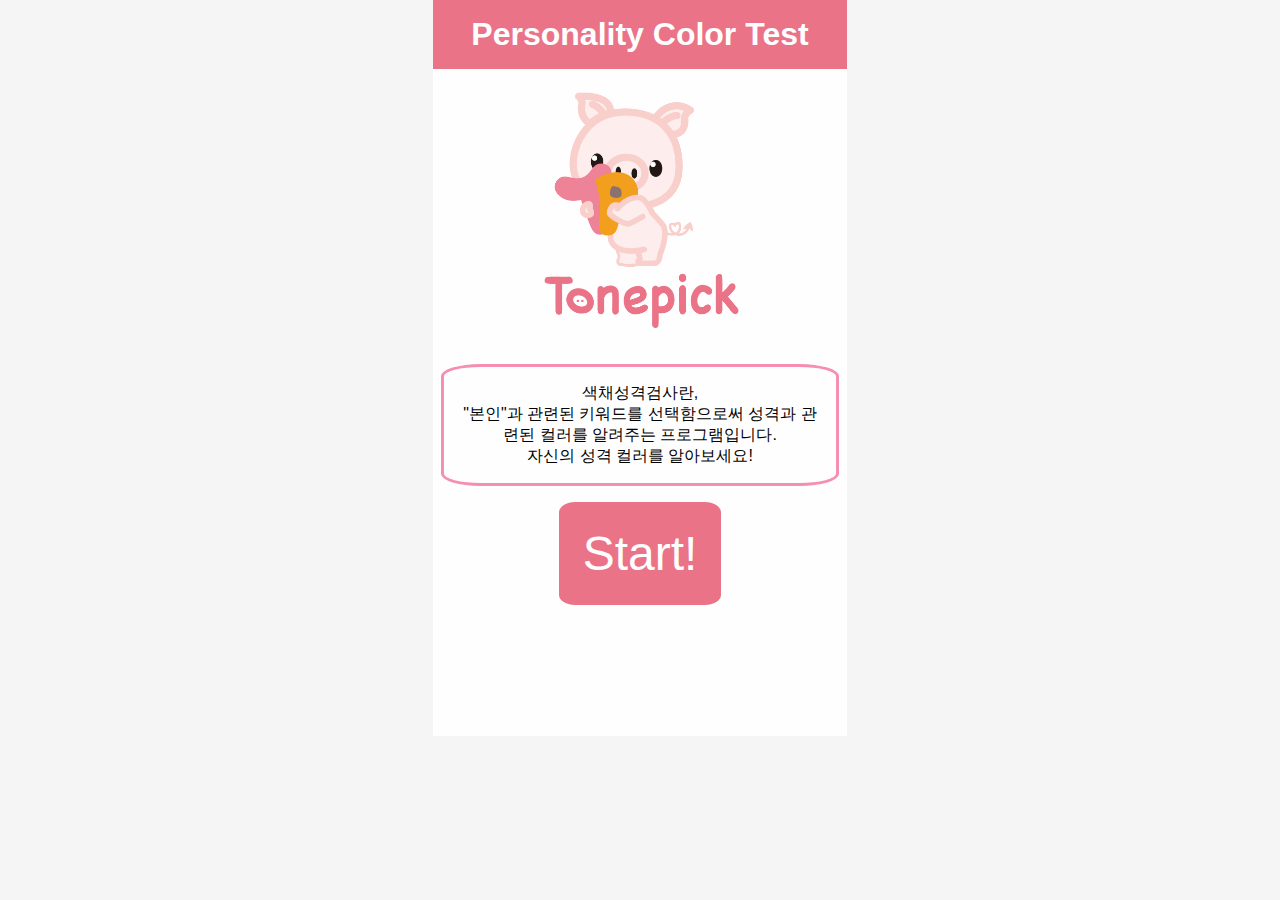
<file: index.html>
<!DOCTYPE html>
<html lang="en">
    <head>
        <meta charset="UTF-8">
        <meta http-equiv="X-UA-Compatible" content="IE=edge">
        <meta name="viewport" content="width=device-width, initial-scale=1.0">
        <title>Start</title>

        <!-- CSS -->
        <link rel="stylesheet" href="index.css">

        <!-- Font -->
        <link rel="preconnect" href="https://fonts.googleapis.com">
        <link rel="preconnect" href="https://fonts.gstatic.com" crossorigin>
        <link href="https://fonts.googleapis.com/css2?family=Source+Sans+Pro&display=swap" rel="stylesheet">
    </head>
    <body>
        <div class="container">
            <header>
                <h1>
                    Personality Color Test
                </h1>
            </header>
        
            <section>
                <img src="img/logo.png" alt="">
                <p>
                    <span>
                        색채성격검사란,<br>
                        "본인"과 관련된 키워드를 선택함으로써 성격과 관련된 컬러를 알려주는 프로그램입니다.<br>      
                        자신의 성격 컬러를 알아보세요!
                    </span>
                </p>     
                <button type="button" onclick="location.href='test.html';"><span>Start!</span></button>
            </section>
        </div>
    </body>
</html>
</file>
<file: index.css>
:root {
  /* Color */
  --dark-pink-color: #ea7387;
  --light-pink-color: #f48fb1;
  --white-color: #fffeff;
  --yellow-color: #ffeb3b;
  --grey-color: #f5f5f5;

  /* Padding - Margin - Border */
  --padding-big: 1em;
  --padding-medium: 0.5em;
  --body-width: 25.875em;

  /* Font Size */
  --font-medium: 1em;
  --font-big: 1.3em;
  --font-biggest: 3em;
}

* {
  margin: 0;
  padding: 0;
  box-sizing: border-box;

  /* font-family: "Source Sans Pro", sans-serif; */
  font-family: Nunito, sans-serif;
}

html,
body {
  width: 414px;
  height: 736px;
  margin: 0 auto;
  background-color: var(--grey-color);
}

header {
  color: var(--white-color);
  background-color: var(--dark-pink-color);
}

.container {
  width: 100%;
  height: 100%;
  background-color: var(--white-color);
}

h1 {
  padding: var(--padding-medium);

  text-align: center;
}

section {
  text-align: center;
}

img {
  width: 50%;
  margin: var(--padding-big);
}

p {
  padding: var(--padding-big);
  margin: var(--padding-big) var(--padding-medium);
  border: 3px solid var(--light-pink-color);
  font-size: var(--font-medium);
  border-radius: 10%;
}

button {
  border: none;
  padding: var(--padding-medium);

  background-color: var(--dark-pink-color);
  color: var(--white-color);
  font-size: var(--font-biggest);
  border-radius: 10%;
}

button:hover {
  font-weight: bold;
  cursor: pointer;
}

@media screen and (max-width: 48em) {
  html,
  body {
    width: 100%;
    height: 100%;
    background-color: var(--white-color);
  }
}
</file>
